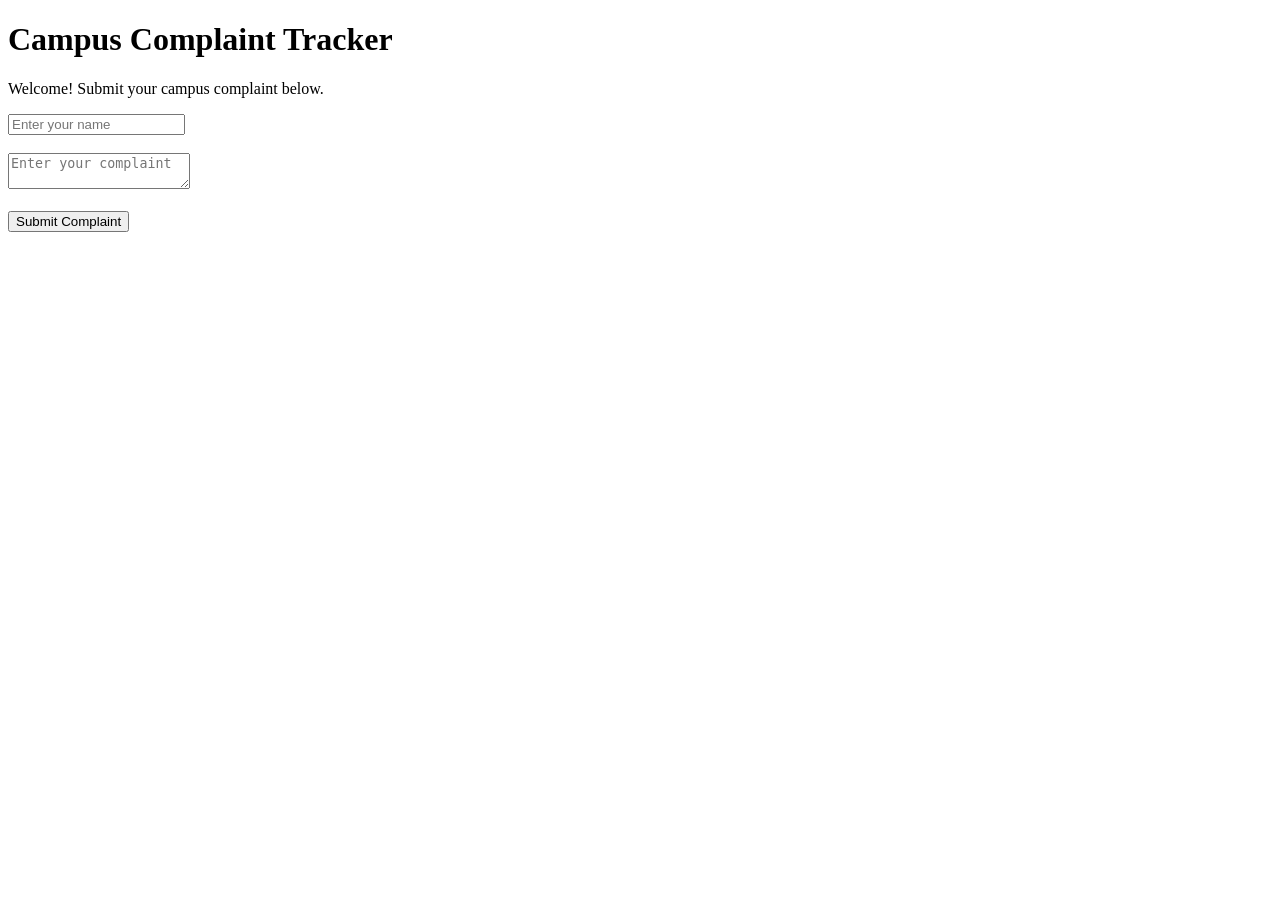
<file: templates/index.html>
<!DOCTYPE html>
<html>
<head>
    <title>Campus Complaint Tracker</title>
</head>

<body>

    <h1>Campus Complaint Tracker</h1>

    <p>Welcome! Submit your campus complaint below.</p>

    <form>
        <input type="text" placeholder="Enter your name">
        <br><br>

        <textarea placeholder="Enter your complaint"></textarea>
        <br><br>

        <button type="submit">Submit Complaint</button>
    </form>

</body>
</html>
</file>
